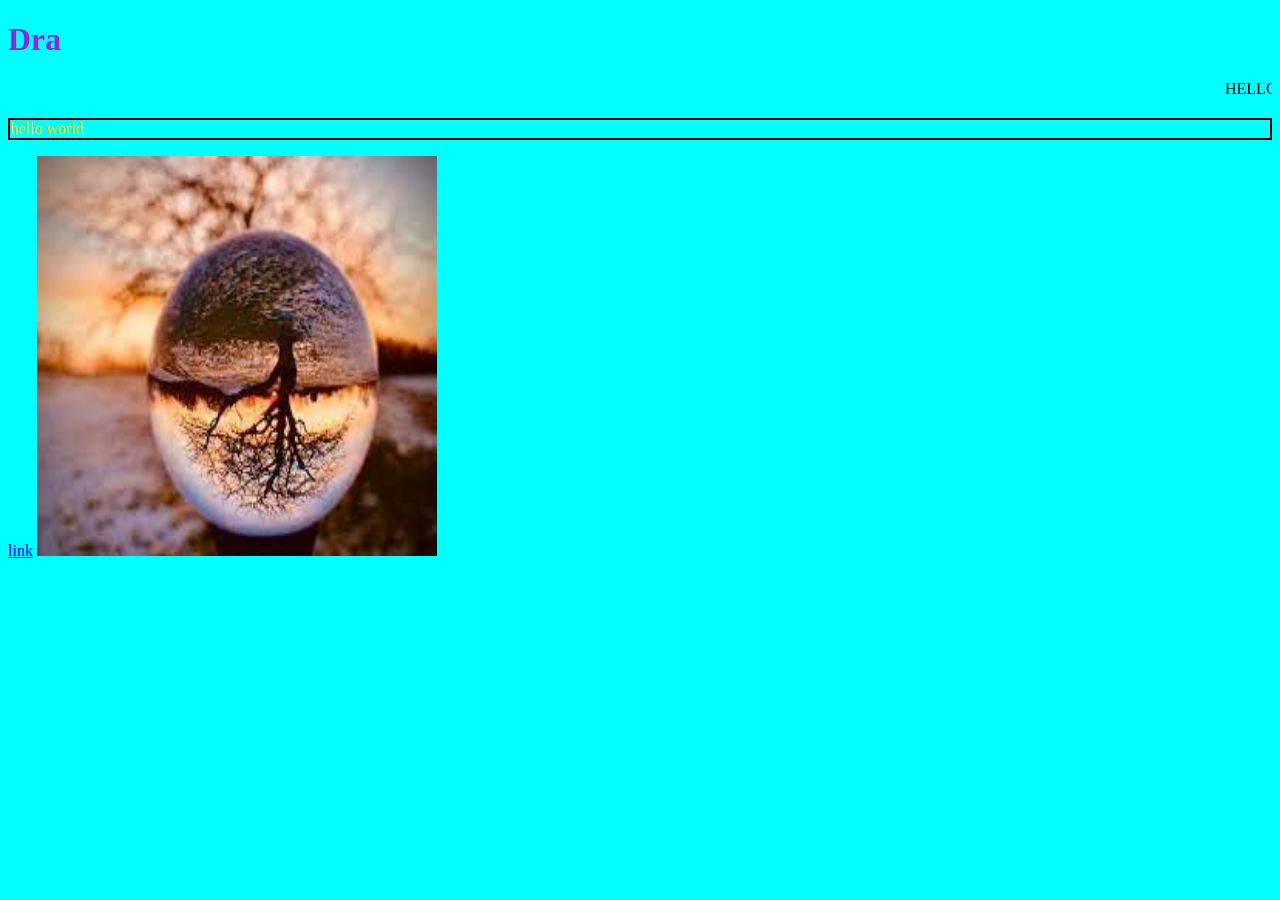
<file: index.html>
<!DOCTYPE html>
<html>
    <head>
        <title>css</title>
        <link rel="stylesheet" href="styles.css">
    </head>
    <body>
        <h1>Dra</h1>
        <marquee> HELLO MY NAME IS PERRY</marquee>
        <p>hello world</p>
        <a href="http://">link</a>
        <img src="[data-uri]">
        
    </body>
</html>
</file>
<file: styles.css>
body{
    background-color: aqua;
}

h1{
    color: blueviolet;
}

img{
    width: 400px;
    height: 400px;
}
p{
    border: 2px solid black;
    color: gold;
}
</file>
